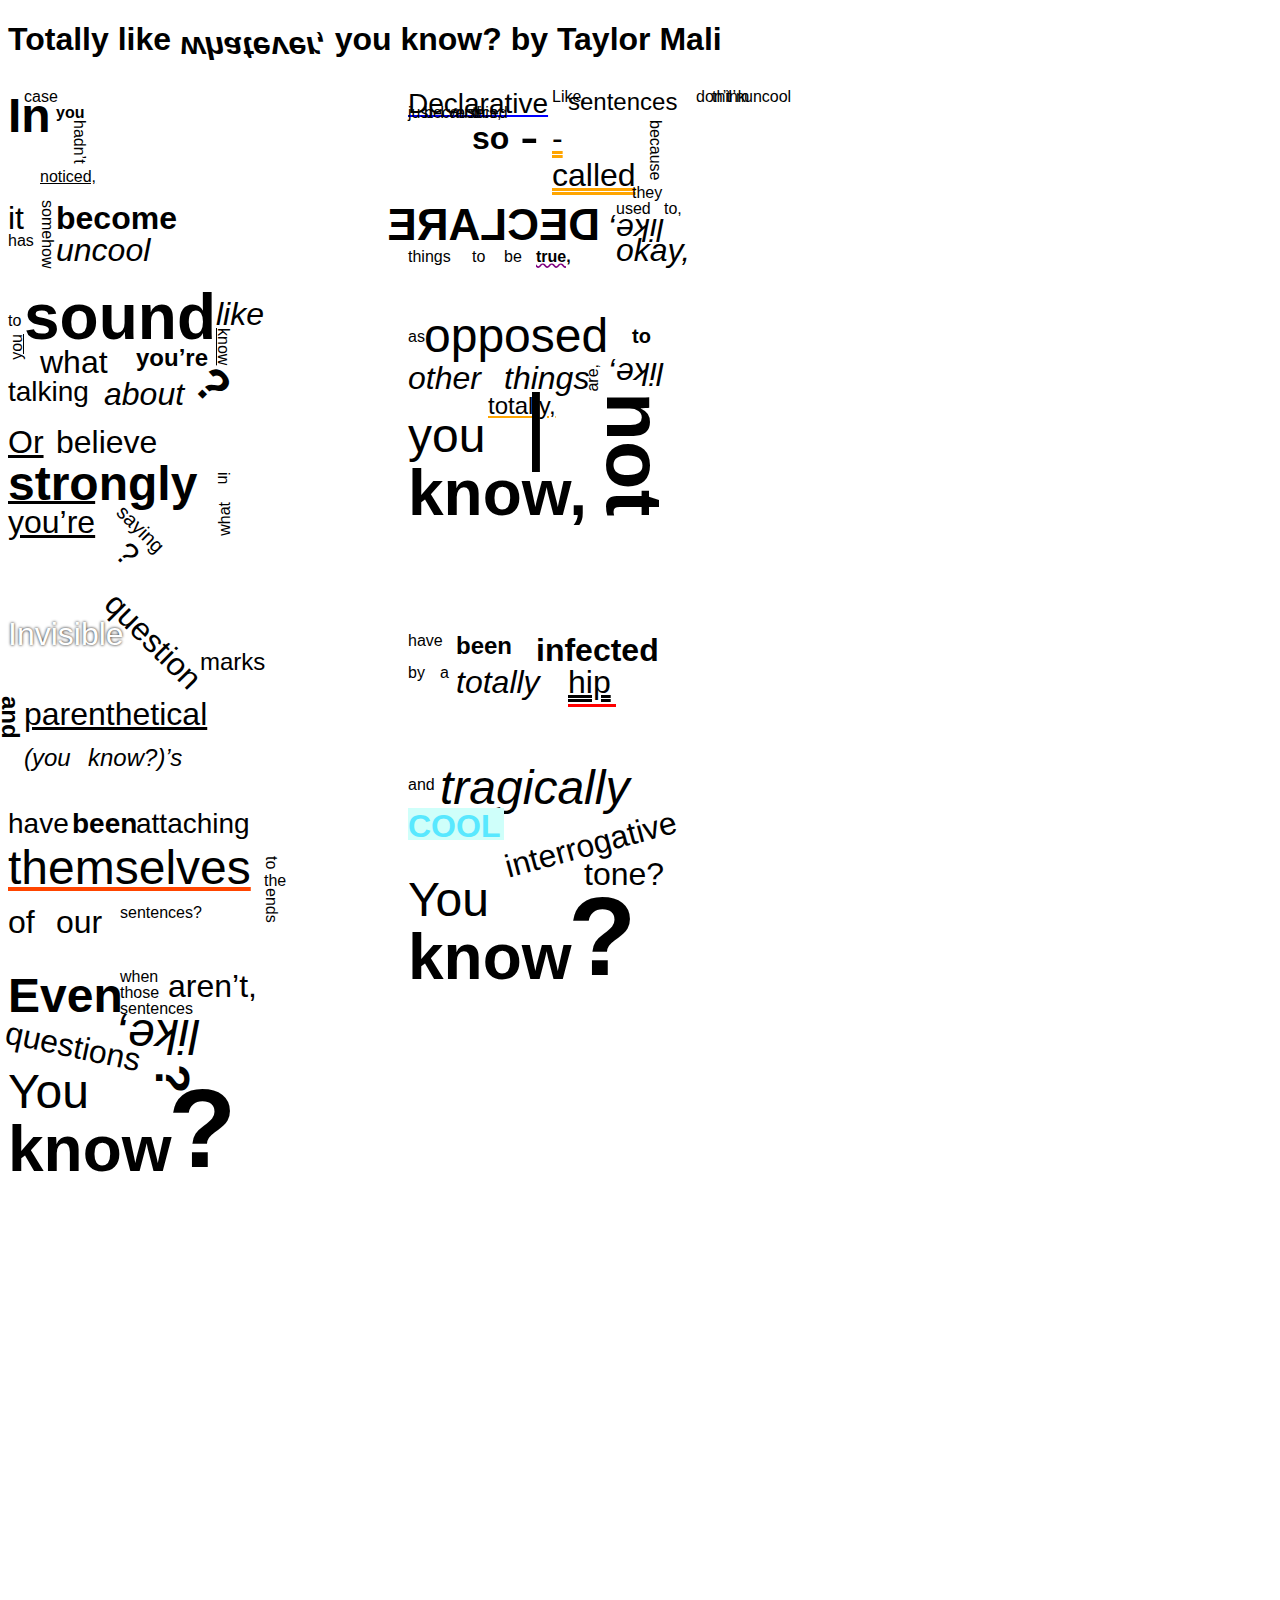
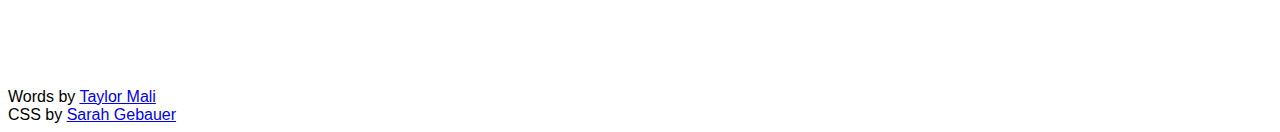
<file: wm-taylor-mali/index.html>
<!DOCTYPE html>
<html lang="en">
<head>
  <meta charset="UTF-8">
  <meta name="viewport" content="width=device-width, initial-scale=1.0">
  <meta http-equiv="X-UA-Compatible" content="ie=edge">
  <title>Totally like whatever, you know? by Taylor Mali</title>
  <link href="styles.css" rel="stylesheet">
</head>
<body>
  <h1>Totally like <span>whatever,</span> you know? by Taylor Mali</h1>
  <article>
    <section class="verse verse-1">
      <span>In</span> <span>case</span> <span>you</span> <span>hadn’t</span> <span>noticed,</span>
      <span>it</span> <span>has</span> <span>somehow</span> <span>become</span> <span>uncool</span>
      <span>to</span> <span>sound</span> <span>like</span> <span>you</span> <span>know</span> <span>what</span> <span>you’re</span> <span>talking</span> <span>about</span> <span>?</span>
      <span>Or</span> <span>believe</span> <span>strongly</span> <span>in</span> <span>what</span> <span>you’re</span> <span>saying</span> <span>?</span>

      <span>Invisible</span> <span>question</span> <span>marks</span> <span>and</span> <span>parenthetical</span> <span>(you</span> <span>know?)’s</span>
      <span>have</span> <span>been</span> <span>attaching</span> <span>themselves</span> <span>to</span> <span>the</span> <span>ends</span> <span>of</span> <span>our</span> <span>sentences?</span>
      <span>Even</span> <span>when</span> <span>those</span> <span>sentences</span> <span>aren’t,</span> <span>like,</span> <span>questions</span> <span>?</span> <span>You</span> <span>know</span> <span>?</span>
    </section>

    <section class="verse verse-2">
      <span>Declarative</span> <span>sentences</span> <span>so</span><span>-</span><span>­called</span>
      <span>because</span> <span>they</span> <span>used</span> <span>to,</span> <span>like,</span> <span>DECLARE</span> <span>things</span> <span>to</span> <span>be</span> <span>true,</span> <span>okay,</span>
      <span>as</span> <span>opposed</span> <span>to</span> <span>other</span> <span>things</span> <span>are,</span> <span>like,</span> <span>totally,</span> <span>you</span> <span>know,</span> <span>not—</span>
      <span>have</span> <span>been</span> <span>infected</span> <span>by</span> <span>a</span> <span>totally</span> <span>hip</span>
      <span>and</span> <span>tragically</span> <span>cool</span> <span>interrogative</span> <span>tone?</span> <span>You</span> <span>know</span><span>?</span>
      <span>Like,</span> <span>don’t</span> <span>think</span> <span>I’m</span> <span>uncool</span> <span>just</span> <span>because</span> <span>I’ve</span> <span>noticed</span> <span>this;</span>
      <!--span>this</span> <span>is</span> <span>just</span> <span>like</span> <span>the</span> <span>word</span> <span>on</span> <span>the</span> <span>street,</span> <span>you</span> <span>know?</span>
      <!--span>It’s</span> <span>like</span> <span>what</span> <span>I’ve</span> <span>heard?</span>
      <!--span>I</span> <span>have</span> <span>nothing</span> <span>personally</span> <span>invested</span> <span>in</span> <span>my</span> <span>own</span> <span>opinions,</span> <span>okay?</span>
      <!--span>I’m</span> <span>just</span> <span>inviting</span> <span>you</span> <span>to</span> <span>join</span> <span>me</span> <span>in</span> <span>my</span> <span>uncertainty?</span-->
    </section>

    <!--section class="verse verse-3">
      <span>What</span> <span>has</span> <span>happened</span> <span>to</span> <span>our</span> <span>conviction?</span>
      <span>Where</span> <span>are</span> <span>the</span> <span>limbs</span> <span>out</span> <span>on</span> <span>which</span> <span>we</span> <span>once</span> <span>walked?</span>
      <span>Have</span> <span>they</span> <span>been,</span> <span>like,</span> <span>chopped</span> <span>down</span>
      <span>with</span> <span>the</span> <span>rest</span> <span>of</span> <span>the</span> <span>rain</span> <span>forest?</span>
      <span>Or</span> <span>do</span> <span>we</span> <span>have,</span> <span>like,</span> <span>nothing</span> <span>to</span> <span>say?</span>
      <span>Has</span> <span>society</span> <span>become</span> <span>so,</span> <span>like,</span> <span>totally</span> <span>...</span>
      <span>I</span> <span>mean</span> <span>absolutely</span> <span>...</span> <span>You</span> <span>know?</span>
      <span>That</span> <span>we’ve</span> <span>just</span> <span>gotten</span> <span>to</span> <span>the</span> <span>point</span> <span>where</span> <span>it’s</span> <span>just,</span> <span>like</span> <span>...</span>
      <span>whatever!</span>
    </section>

    <!--section class="verse verse-4">
      <span>And</span> <span>so</span> <span>actually</span> <span>our</span> <span>disarticulation</span> <span>...</span> <span>ness</span>
      <span>is</span> <span>just</span> <span>a</span> <span>clever</span> <span>sort</span> <span>of</span> <span>...</span> <span>thing</span>
      <span>to</span> <span>disguise</span> <span>the</span> <span>fact</span> <span>that</span> <span>we’ve</span> <span>become</span>
      <span>the</span> <span>most</span> <span>aggressively</span> <span>inarticulate</span> <span>generation</span>
      <span>to</span> <span>come</span> <span>along</span> <span>since</span> <span>...</span>
      <span>you</span> <span>know,</span> <span>a</span> <span>long,</span> <span>long</span> <span>time</span> <span>ago!</span>
    </section>

    <!--section class="verse verse-5">
      <span>I</span> <span>entreat</span> <span>you,</span> <span>I</span> <span>implore</span> <span>you,</span> <span>I</span> <span>exhort</span> <span>you,</span>
      <span>I</span> <span>challenge</span> <span>you:</span> <span>To</span> <span>speak</span> <span>with</span> <span>conviction.</span>
    </section>

    <!--section class="verse verse-6">
      <span>To</span> <span>say</span> <span>what</span> <span>you</span> <span>believe</span> <span>in</span> <span>a</span> <span>manner</span> <span>that</span> <span>bespeaks</span>
      <span>the</span> <span>determination</span> <span>with</span> <span>which</span> <span>you</span> <span>believe</span> <span>it.</span>
      <span>Because</span> <span>contrary</span> <span>to</span> <span>the</span> <span>wisdom</span> <span>of</span> <span>the</span> <span>bumper</span> <span>sticker,</span>
      <span>it</span> <span>is</span> <span>not</span> <span>enough</span> <span>these</span> <span>days</span> <span>to</span> <span>simply</span> <span>QUESTION</span> <span>AUTHORITY.</span>
      <span>You</span> <span>have</span> <span>to</span> <span>speak</span> <span>with</span> <span>it,</span> <span>too.</span>
    </section-->
  </article>
  <footer>
    Words by <a href="https://taylormali.com/poems/totally-like-whatever-you-know/">Taylor Mali</a>
    <br />
    CSS by <a href="https://sarahgebauer.com" rel="me">Sarah Gebauer</a>
  </footer>
</body>
</html>
</file>
<file: wm-taylor-mali/styles.css>
@import 'css/common.css';
@import 'css/verse-one.css';
@import 'css/verse-two.css';
</file>
